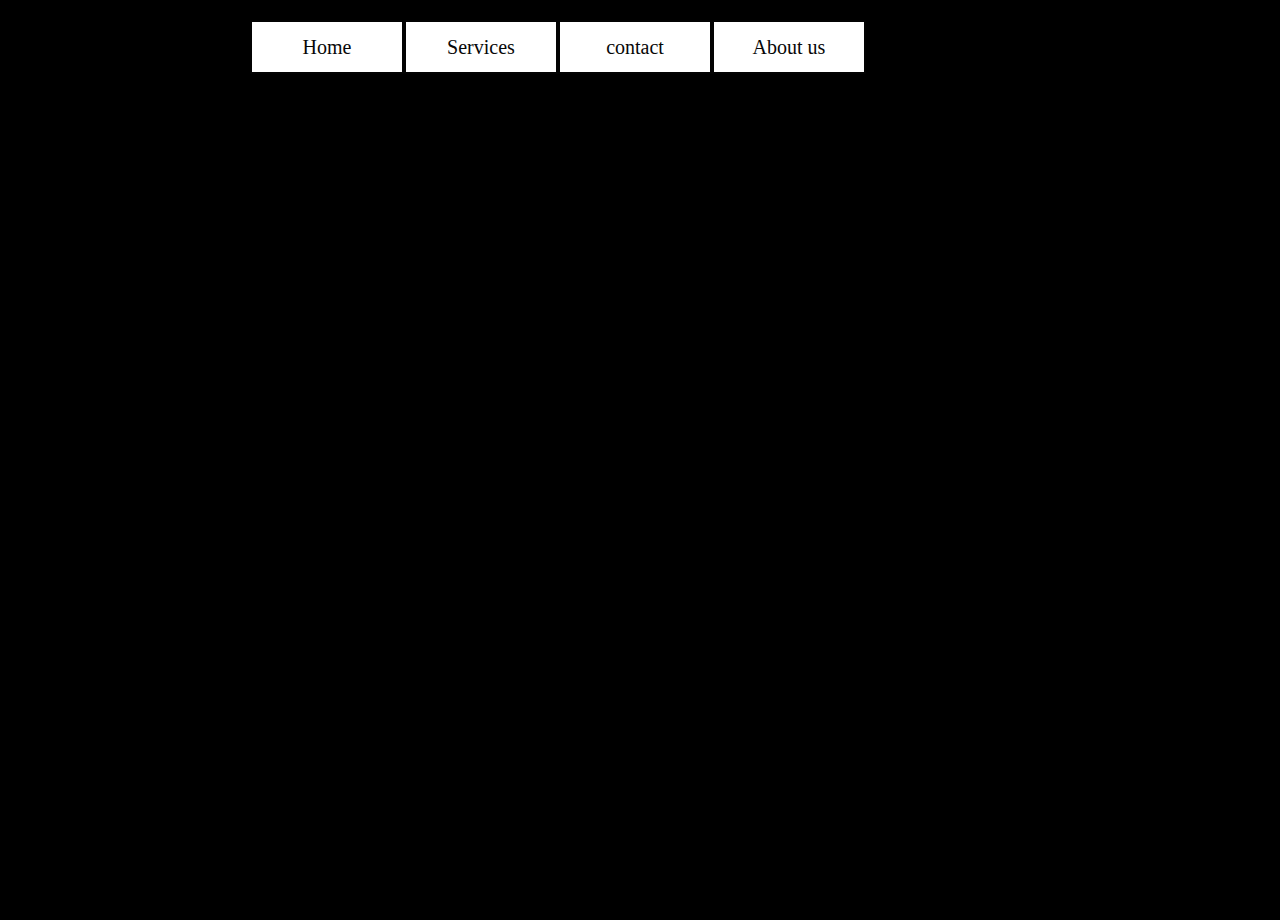
<file: index.html>
<html>
    <head>
        <link rel="stylesheet" type="text/css" href="index.css"/>

    </head>
    <body>
        <div id="container">
            <ul>
                <a href="index.html"><li>Home</li></a>
                <li>Services
                    <ul>
                        <li> 
                            pay Services
                            <ul>
                                <li>
                                    free Services
                                </li>
                            </ul>
                        </li>
                    </ul>
                </li>
                <a href="Home.html">
                    
                    <li>contact</li>

                </a>
                <li>About us</li>
            </ul>
        </div>
    </body>
</html>
</file>
<file: index.css>
*{
    margin: 0px;
    padding: 0px;
}
body{
    background-color: rgb(0, 0, 0);
    margin-left: 250px;
    margin-top: 20px;
}
ul{
    list-style: none;
}
#container ul li
{
background-color: white;
width: 150px;
border: 2px solid rgb(3, 3, 3);
height: 50px;
line-height: 50px;
text-align: center;
float: left;
color: rgb(7, 7, 7);
font-size: 20px;
position: relative;
}
#container ul li:hover{
    background-color:  #00ffff;
}
#container ul ul{
    display: none;
}
#container ul li:hover > ul{
    display: block;
}
#container ul ul ul{
    margin-left: 100px;
}
</file>
